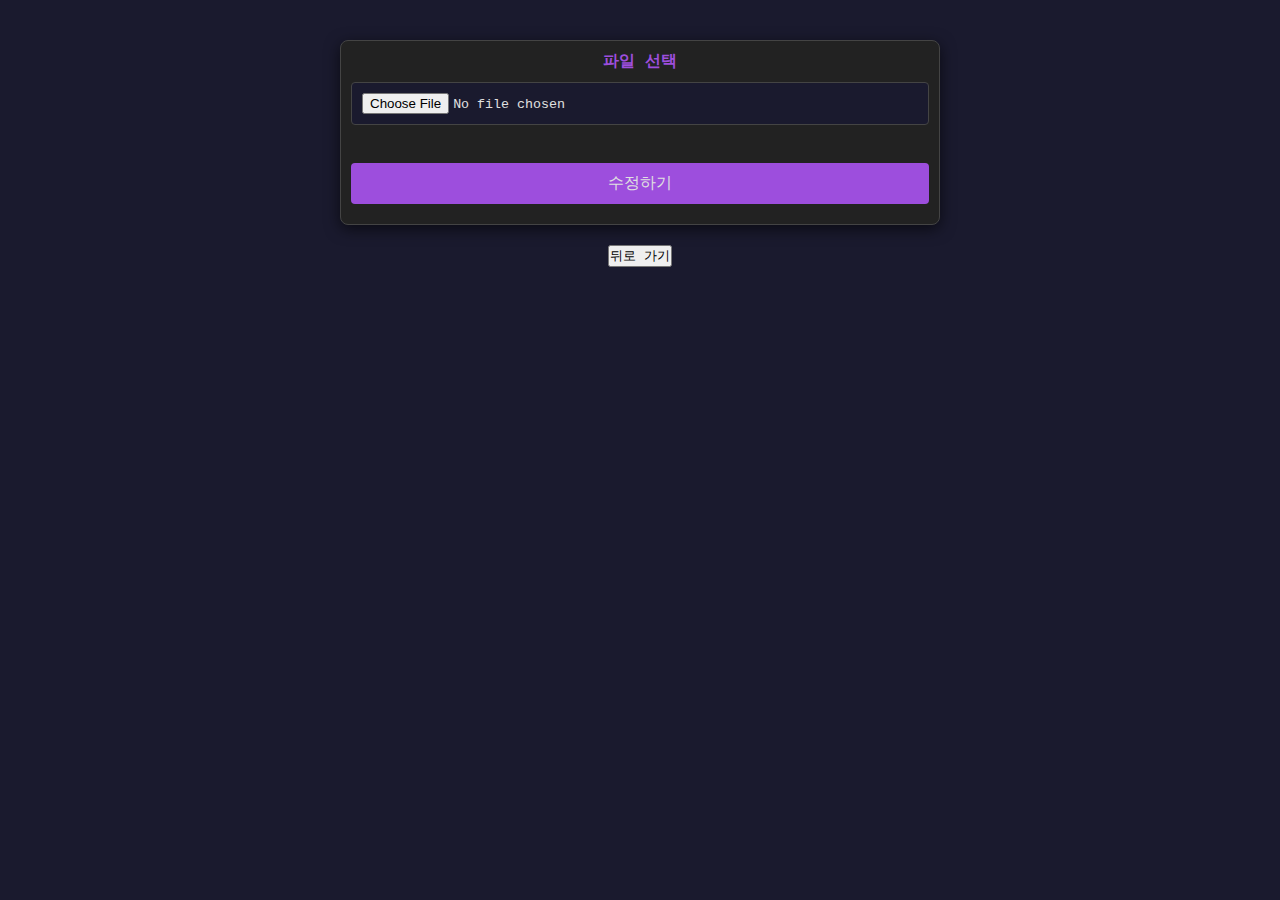
<file: templates/update.html>
<!DOCTYPE html>
<html lang="en">
<head>
    <meta charset="UTF-8">
    <link rel="stylesheet" href="/asset/css/style.css">
    <meta name="viewport" content="width=device-width, initial-scale=1.0">
    <title>수정하기</title>
</head>
<body>
    <body>
        <form class="form" action="/update" method="post" enctype="multipart/form-data">
            <input name="prev" type="hidden" value="{{.fname}}">
            <label >파일 선택</label>
            <input id="file-upload" name="next" type="file" required><br>
    
            <button type="submit">수정하기</button>
        </form>
        <button type="button" onclick="window.location.href='/ppt'">뒤로 가기</button>

</body>
</html>
</file>
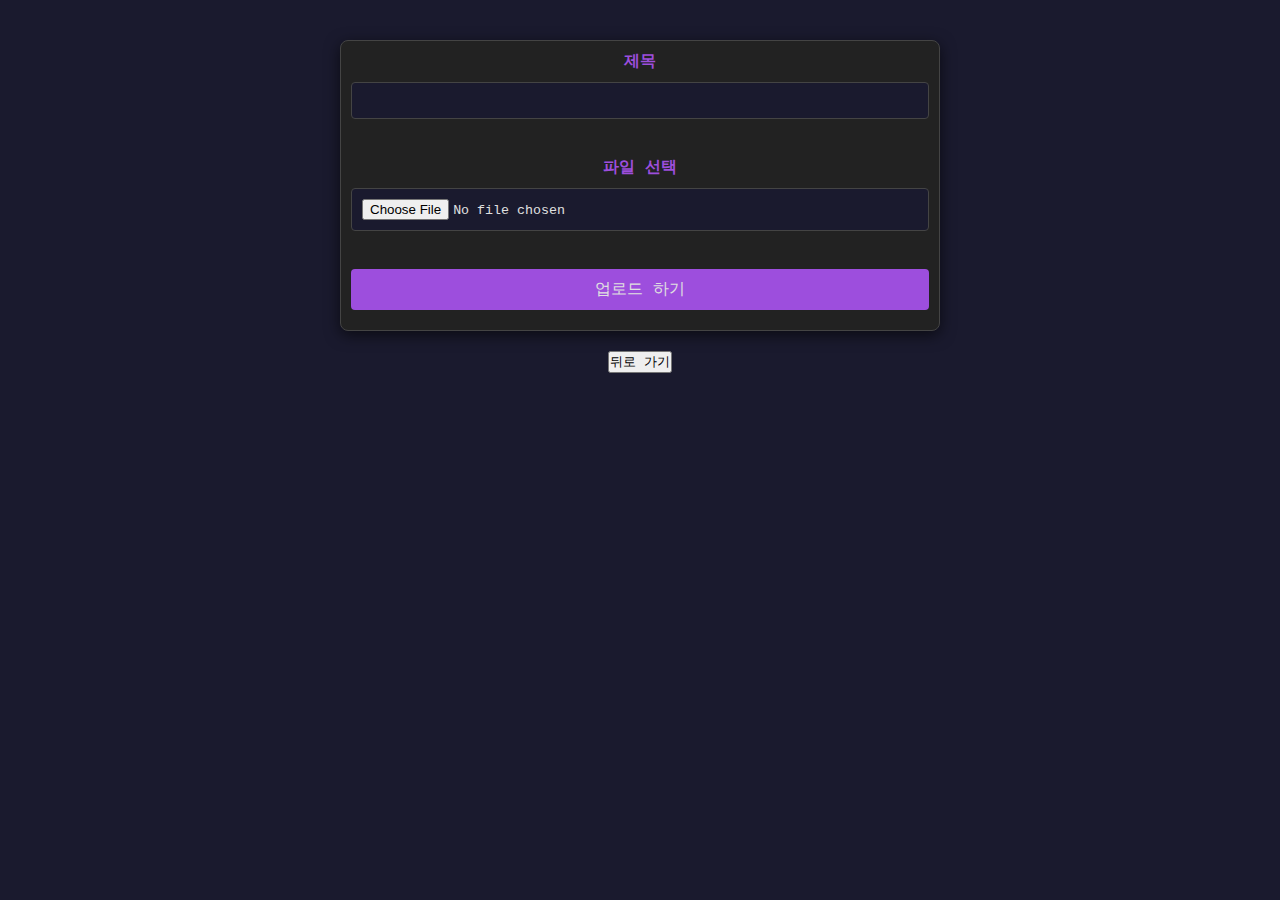
<file: templates/upload.html>
<!DOCTYPE html>
<html lang="en">
<head>
    <meta charset="UTF-8">
    <link rel="stylesheet" href="/asset/css/style.css">
    <meta name="viewport" content="width=device-width, initial-scale=1.0">
    <title>업로드</title>
    <link rel="icon" href="/asset/img/icon.png" />
    <link rel="apple-touch-icon" href="/asset/img/icon.png" />
</head>
<body>
    <form class="form" action="/upload" method="post" enctype="multipart/form-data">
        <label>제목</label><input name="title" type="text" required><br>
        
        <!-- 사용자 정의 파일 선택 버튼 -->
        <label >파일 선택</label>
        <input id="file-upload" name="file" type="file" required><br>

        <button type="submit">업로드 하기</button>
    </form>
    <button type="button" onclick="window.location.href='/ppt'">뒤로 가기</button>
</body>
</html>
</file>
<file: asset/css/style.css>
/* 기본 설정 */
* {
    margin: 0;
    padding: 0;
    box-sizing: border-box;
    font-family: 'Courier New', Courier, monospace;
}

body {
    background-color: #1a1a2e;
    color: #e0e0e0;
    font-size: 16px;
    display: flex;
    flex-direction: column;
    align-items: center;
    padding: 20px;
}

h2 {
    font-size: 2em;
    color: #9d4edd;
    margin-bottom: 20px;
    text-shadow: 0 0 10px rgba(157, 78, 221, 0.8);
}

/* form.form에만 적용되는 스타일 */
form.form {
    background-color: #222;
    padding: 10px; /* 내부 여백을 늘려 더 넉넉한 공간 제공 */
    border: 1px solid #444;
    border-radius: 8px;
    box-shadow: 0 4px 15px rgba(0, 0, 0, 0.6);
    width: 90%; /* 전체 화면의 90%까지 확장 */
    max-width: 600px; /* 최대 너비를 600px로 증가 */
    margin: 20px auto; /* 중앙 정렬 및 위아래 간격 추가 */
    display: flex;
    flex-direction: column;
    align-items: center; /* 내부 버튼 및 테이블을 중앙 정렬 */
}

form.form table {
    width: 100%; /* 테이블 너비를 form 내부에 꽉 채움 */
    margin-bottom: 20px; /* 테이블 아래 여백 추가 */
}

form.form button {
    width: 100%; /* 버튼 너비를 form 너비에 맞춤 */
    margin-bottom: 10px; /* 버튼 간 간격 추가 */
    padding: 12px; /* 버튼 크기 증가 */
}
form.form label {
    font-weight: bold;
    color: #9d4edd;
}

form.form input[type="text"],
form.form input[type="password"],
form.form input[type="file"] {
    width: 100%;
    padding: 10px;
    margin-top: 10px;
    margin-bottom: 20px;
    border: 1px solid #444;
    background-color: #1a1a2e;
    color: #e0e0e0;
    border-radius: 4px;
    transition: border-color 0.3s ease;
}

form.form input[type="text"]:focus,
form.form input[type="password"]:focus,
form.form input[type="file"]:focus {
    border-color: #9d4edd;
    outline: none;
}

form.form button {
    background-color: #9d4edd;
    color: #e0e0e0;
    border: none;
    padding: 10px 20px;
    border-radius: 4px;
    cursor: pointer;
    font-size: 1em;
    transition: background-color 0.3s ease;
}

form.form button:hover {
    background-color: #6d29b1;
}

/* 사용자 정의 파일 선택 버튼 */
form.form .file-upload-label {
    display: inline-block;
    background-color: #9d4edd; /* 보라색 배경 */
    color: #e0e0e0; /* 밝은 회색 텍스트 */
    padding: 10px 20px;
    border-radius: 4px;
    cursor: pointer;
    font-size: 1em;
    text-align: center;
    transition: background-color 0.3s ease, box-shadow 0.3s ease;
    margin-top: 10px;
    border: 1px solid #6d29b1;
    box-shadow: 0 4px 10px rgba(157, 78, 221, 0.4);
}

form.form .file-upload-label:hover {
    background-color: #6d29b1; /* 호버 시 진한 보라색 */
    box-shadow: 0 4px 12px rgba(157, 78, 221, 0.6);
}

form.form .file-upload-label:active {
    background-color: #4b0082; /* 클릭 시 어두운 보라색 */
    box-shadow: 0 2px 5px rgba(157, 78, 221, 0.5);
}

/* 기본 form 태그에 스타일 제거 */
form {
    background-color: transparent;
    border: none;
    padding: 0;
    box-shadow: none;
    width: auto;
    margin-bottom: 0;
}
table {
    width: 80%;
    border-collapse: collapse;
    margin: 20px 0;
    background-color: #222;
    box-shadow: 0 4px 15px rgba(0, 0, 0, 0.6);
    color: #e0e0e0;
}

table, th, td {
    border: 1px solid #444;
    padding: 10px;
    text-align: center;
}

th {
    background-color: #9d4edd;
    color: #e0e0e0;
    font-weight: bold;
    text-shadow: 0 0 5px rgba(157, 78, 221, 0.8);
}

td {
    color: #e0e0e0;
}

td a, td button {
    display: inline-block;
    padding: 5px 10px;
    margin: 5px;
    border-radius: 4px;
    background-color: #9d4edd;
    color: #e0e0e0;
    text-decoration: none;
    text-align: center;
    transition: background-color 0.3s ease;
}

td a:hover, td button:hover {
    background-color: #6d29b1;
}
</file>
